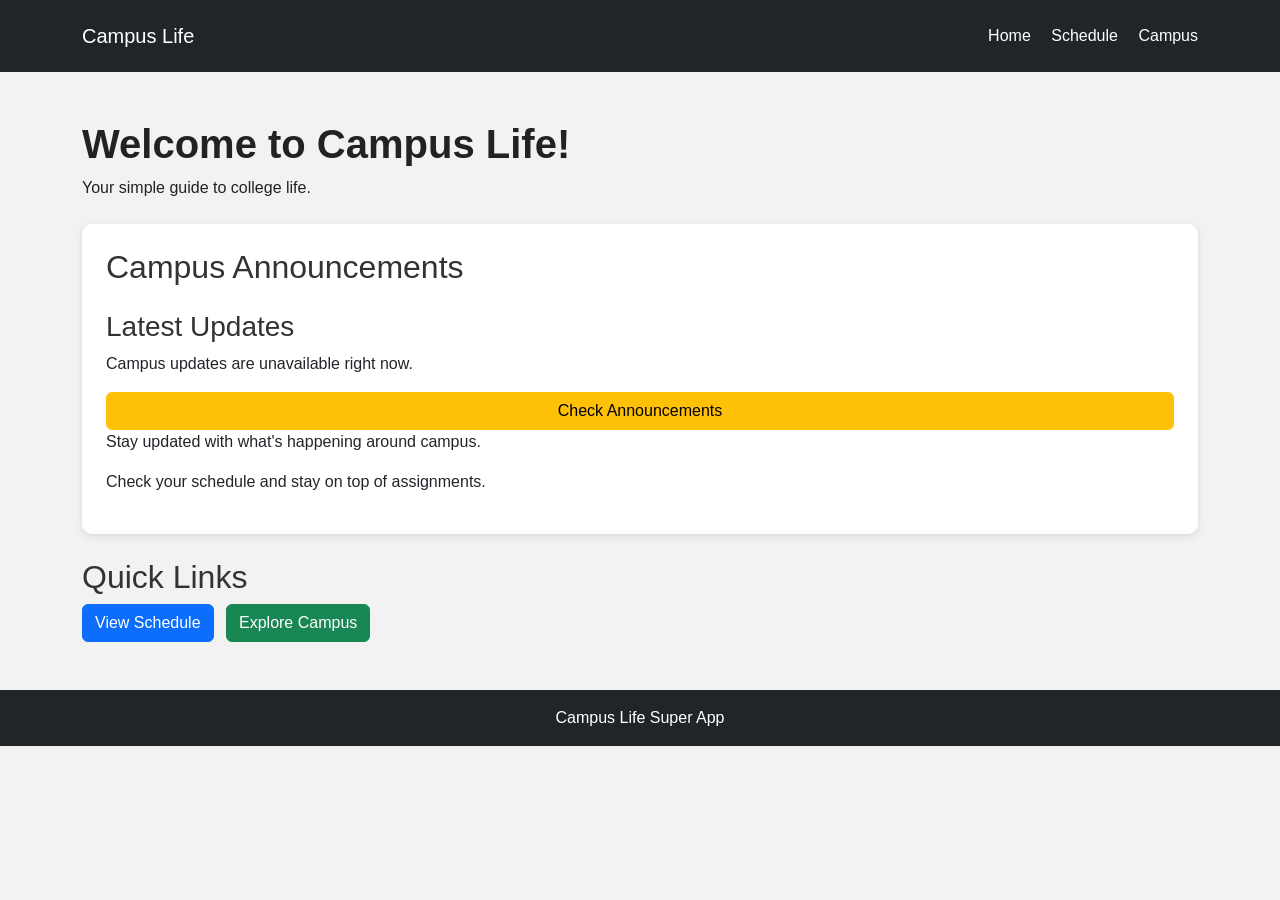
<file: index.html>
<!DOCTYPE html>
<html lang="en">
<head>
    <meta charset="UTF-8">
    <meta name="viewport" content="width=device-width, initial-scale=1.0">
    <title>Campus Life Super App</title>

    <!-- Bootstrap styling -->
    <link href="https://cdn.jsdelivr.net/npm/bootstrap@5.3.3/dist/css/bootstrap.min.css" rel="stylesheet">

    <link rel="stylesheet" href="css/style.css">
</head>
<body>

    <!-- Navigation bar -->
    <nav class="navbar navbar-dark bg-dark p-3">
        <div class="container">
            <a class="navbar-brand" href="index.html">Campus Life</a>
            <div>
                <a class="text-white me-3" href="index.html">Home</a>
                <a class="text-white me-3" href="schedule.html">Schedule</a>
                <a class="text-white" href="campus.html">Campus</a>
            </div>
        </div>
    </nav>

    <!-- Welcome section -->
    <main class="container mt-5">
        <h1>Welcome to Campus Life!</h1>
        <p>Your simple guide to college life.</p>

        <div class="card p-4 mt-4">
            <h2>Campus Announcements</h2>
            <div class="mt-3">
    <h3>Latest Updates</h3>
    <p id="apiInfo">Loading campus updates...</p>
</div>
            <button id="announcementButton" class="btn btn-warning">
    Check Announcements
</button>
            <p>Stay updated with what's happening around campus.</p>
            <p>Check your schedule and stay on top of assignments.</p>
        </div>

        <div class="mt-4">
            <h2>Quick Links</h2>
            <a href="schedule.html" class="btn btn-primary me-2">View Schedule</a>
            <a href="campus.html" class="btn btn-success">Explore Campus</a>
        </div>
    </main>

    <!-- Footer -->
    <footer class="text-center mt-5 p-3 bg-dark text-white">
        Campus Life Super App
    </footer>

    <script src="js/script.js"></script>
</body>
</html>
</file>
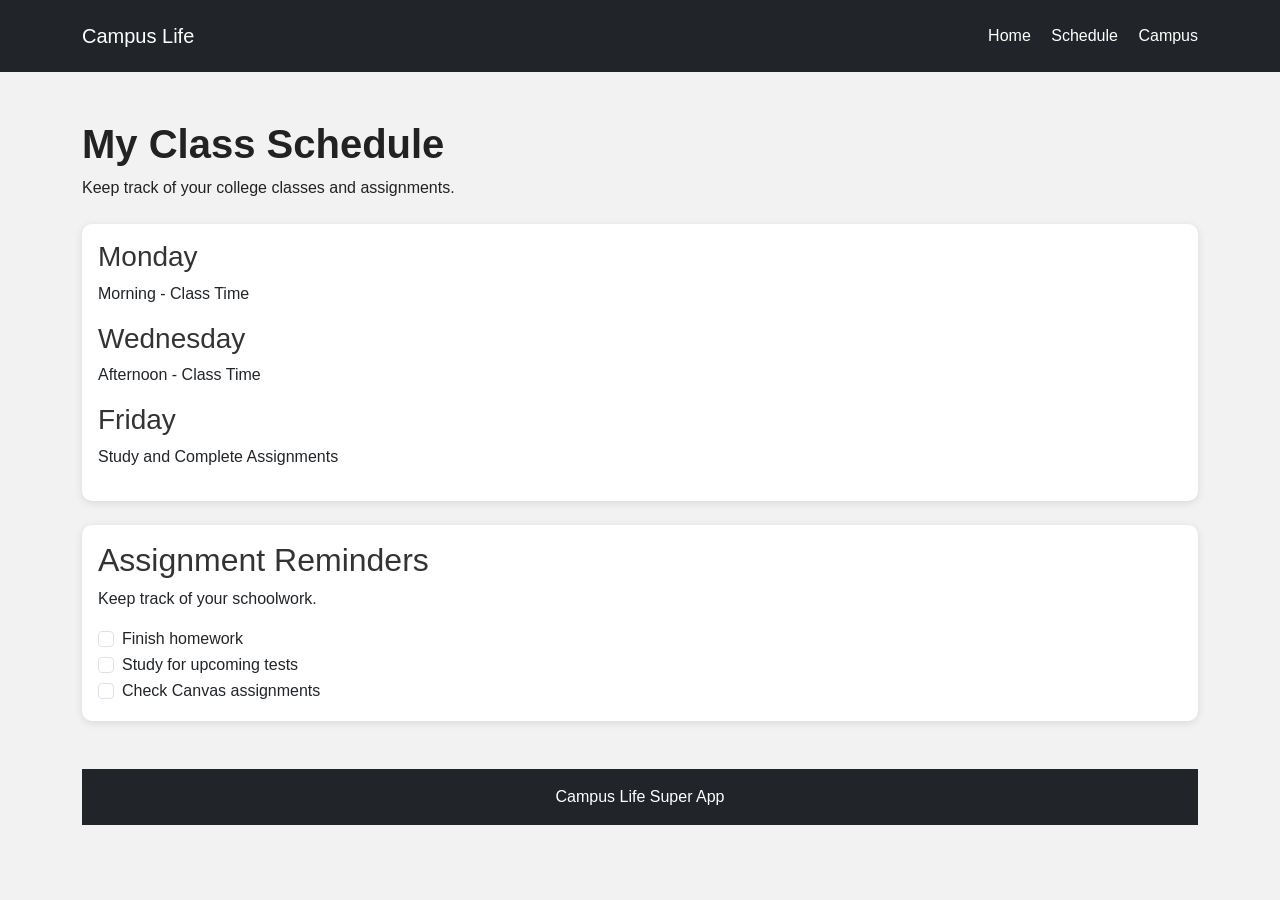
<file: schedule.html>
<!DOCTYPE html>
<html lang="en">
<head>
    <meta charset="UTF-8">
    <meta name="viewport" content="width=device-width, initial-scale=1.0">
    <title>My Schedule</title>

    <!-- Bootstrap -->
    <link href="https://cdn.jsdelivr.net/npm/bootstrap@5.3.3/dist/css/bootstrap.min.css" rel="stylesheet">
    <link rel="stylesheet" href="css/style.css">
</head>
<body>

    <!-- Navigation -->
    <nav class="navbar navbar-dark bg-dark p-3">
        <div class="container">
            <a class="navbar-brand" href="index.html">Campus Life</a>
            <div>
                <a class="text-white me-3" href="index.html">Home</a>
                <a class="text-white me-3" href="schedule.html">Schedule</a>
                <a class="text-white" href="campus.html">Campus</a>
            </div>
        </div>
    </nav>

    <!-- Schedule section -->
    <main class="container mt-5">
        <h1>My Class Schedule</h1>
        <p>Keep track of your college classes and assignments.</p>

        <div class="card p-3 mt-4">
            <h3>Monday</h3>
            <p>Morning - Class Time</p>
            <h3>Wednesday</h3>
            <p>Afternoon - Class Time</p>
            <h3>Friday</h3>
            <p>Study and Complete Assignments</p>
        </div>

       
<div class="card p-3 mt-4">
    <h2>Assignment Reminders</h2>
    <p>Keep track of your schoolwork.</p>

    <!-- Assignment checklist -->
    <div class="form-check">
        <input class="form-check-input" type="checkbox">
        <label class="form-check-label">Finish homework</label>
    </div>

    <div class="form-check">
        <input class="form-check-input" type="checkbox">
        <label class="form-check-label">Study for upcoming tests</label>
    </div>

    <div class="form-check">
        <input class="form-check-input" type="checkbox">
        <label class="form-check-label">Check Canvas assignments</label>
    </div>
</div>


    <!-- Footer -->
    <footer class="text-center mt-5 p-3 bg-dark text-white">
        Campus Life Super App
    </footer>

    <script src="js/script.js"></script>
</body>
</html>
</file>
<file: css/style.css>
/* Main website styling */
body {
    background-color: #f2f2f2;
    font-family: Arial, sans-serif;
    color: #222;
    margin: 0;
}

/* Main headings */
h1 {
    color: #222;
    font-weight: bold;
}

h2, h3 {
    color: #333;
}

/* Make images fit their containers */
img {
    max-width: 100%;
    height: auto;
}

/* Cards */
.card {
    border: none;
    border-radius: 10px;
    box-shadow: 0 2px 8px rgba(0, 0, 0, 0.1);
    background-color: white;
}

/* Navigation links */
nav a {
    text-decoration: none;
}

nav a:hover {
    color: #cccccc !important;
}

/* Buttons */
.btn {
    border-radius: 6px;
}

/* Footer */
footer {
    margin-top: 50px;
}

/* Tablet screens */
@media screen and (max-width: 768px) {
    main.container {
        margin-top: 30px !important;
    }

    h1 {
        font-size: 28px;
    }

    .card {
        margin-bottom: 15px;
    }
}

/* Mobile screens */
@media screen and (max-width: 576px) {
    body {
        font-size: 15px;
    }

    main.container {
        padding-left: 15px;
        padding-right: 15px;
    }

    h1 {
        font-size: 24px;
    }

    h2 {
        font-size: 21px;
    }

    nav .container {
        flex-wrap: wrap;
        gap: 10px;
    }

    nav .container > div {
        display: flex;
        flex-wrap: wrap;
        gap: 10px;
    }

    .btn {
        margin-bottom: 8px;
    }

    footer {
        margin-top: 30px;
    }
}
</file>
